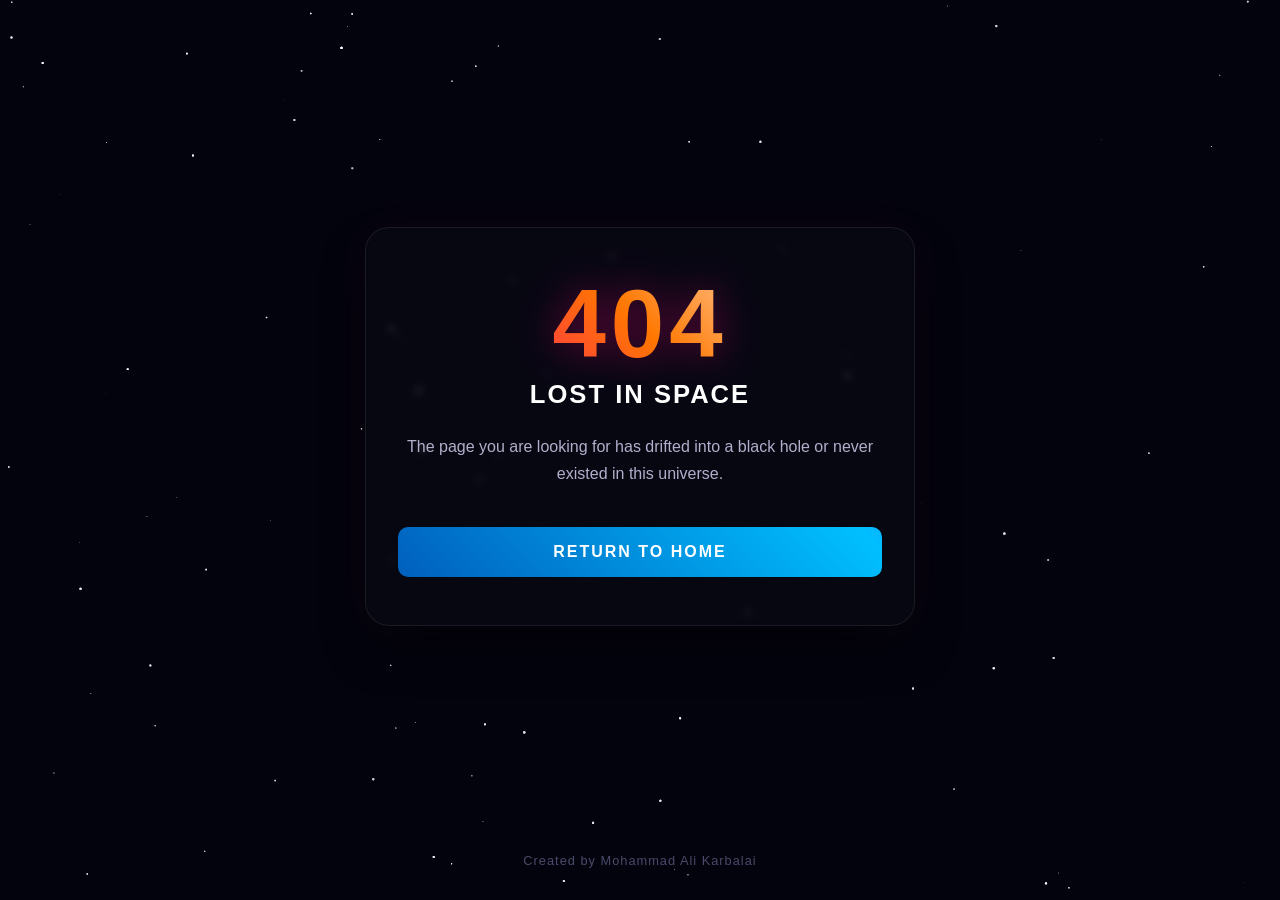
<file: blog.html>
<!DOCTYPE html>
<html lang="en">
<head>
    <meta charset="UTF-8">
    <meta name="viewport" content="width=device-width, initial-scale=1.0">
    <title>404 - Lost in Space</title>
    <style>
        /* تنظیمات پایه و ریست قالب */
        * {
            margin: 0;
            padding: 0;
            box-sizing: border-box;
            font-family: 'Segoe UI', Tahoma, Geneva, Verdana, sans-serif;
        }

        body {
            background-color: #03030a;
            color: #ffffff;
            min-height: 100vh;
            overflow-x: hidden;
        }

        /* هدایت انیمیشن ستاره‌ها به پس‌زمینه */
        #spaceCanvas {
            position: fixed;
            top: 0;
            left: 0;
            width: 100%;
            height: 100%;
            z-index: 1;
        }

        /* کانتینر اصلی محتوا */
        .main-container {
            position: relative;
            z-index: 2;
            min-height: 100vh;
            display: flex;
            flex-direction: column;
            justify-content: space-between;
            align-items: center;
            padding: 2rem 1rem;
        }

        /* باکس اصلی معرفی با بلور کمتر شده و شیشه‌ای شفاف */
        .wrapper {
            background: rgba(255, 255, 255, 0.02);
            backdrop-filter: blur(4px);
            -webkit-backdrop-filter: blur(4px);
            border: 1px solid rgba(255, 255, 255, 0.08);
            padding: 3rem 2rem;
            border-radius: 24px;
            width: 100%;
            max-width: 550px;
            text-align: center;
            box-shadow: 0 25px 50px -12px rgba(0, 0, 0, 0.7),
                        0 0 40px rgba(255, 0, 128, 0.05); /* هاله نوری ملایم قرمز/صورتی برای خطا */
            margin: auto 0;
        }

        /* عدد بزرگ 404 با استایل نئونی و فضایی */
        .error-code {
            font-size: 6rem;
            font-weight: 900;
            letter-spacing: 5px;
            line-height: 1;
            margin-bottom: 0.5rem;
            background: linear-gradient(45deg, #ff007f, #ff7700, #ffffff);
            -webkit-background-clip: text;
            -webkit-text-fill-color: transparent;
            filter: drop-shadow(0 0 20px rgba(255, 0, 127, 0.4));
            animation: float 4s ease-in-out infinite alternate; /* انیمیشن معلق بودن در فضا */
        }

        /* عنوان خطا */
        .h1-1 {
            font-size: 1.6rem;
            letter-spacing: 2px;
            margin-bottom: 1.5rem;
            color: #ffffff;
            font-weight: 700;
        }

        /* متن توضیحات */
        .h3-1 {
            font-weight: 400;
            font-size: 1rem;
            line-height: 1.7;
            color: #b0b0cc;
            margin-bottom: 2.5rem;
        }

        /* دکمه اختصاصی و هایپراسپیس بازگشت به خانه */
        .space-button-link {
            text-decoration: none;
            display: block;
            width: 100%;
        }

        .space-button {
            width: 100%;
            padding: 16px;
            font-size: 1rem;
            font-weight: bold;
            letter-spacing: 2px;
            color: white;
            background: linear-gradient(45deg, #005fbc, #00bfff, #7000ff);
            background-size: 200% auto;
            border: none;
            border-radius: 10px;
            cursor: pointer;
            transition: all 0.4s ease;
            animation: spacePulse 2s infinite alternate;
        }

        /* افکت هاور دکمه */
        .space-button:hover {
            transform: translateY(-3px) scale(1.02);
            background-position: right center;
            box-shadow: 0 0 25px rgba(0, 191, 255, 0.6), 
                        0 0 40px rgba(112, 0, 255, 0.4);
        }

        /* انیمیشن پالس نوری دکمه */
        @keyframes spacePulse {
            0% {
                box-shadow: 0 4px 15px rgba(0, 191, 255, 0.3);
            }
            100% {
                box-shadow: 0 4px 25px rgba(112, 0, 255, 0.5);
            }
        }

        /* انیمیشن معلق بودن عدد 404 در فضا */
        @keyframes float {
            0% {
                transform: translateY(0px);
            }
            100% {
                transform: translateY(-15px);
            }
        }

        /* استایل بخش فوتر */
        .footer {
            width: 100%;
            text-align: center;
            padding-top: 2rem;
            color: #4a4a6a;
            font-size: 0.8rem;
            letter-spacing: 1px;
        }

        /* مدیا کوئری ریسپانسیو برای موبایل */
        @media (max-width: 480px) {
            .wrapper {
                padding: 2.5rem 1.2rem;
                margin: auto 10px;
            }
            
            .error-code {
                font-size: 4.5rem;
            }

            .h1-1 {
                font-size: 1.3rem;
            }

            .h3-1 {
                font-size: 0.9rem;
            }
        }
    </style>
</head>
<body class="body">

    <!-- بوم انیمیشن ستاره‌ها و شهاب‌سنگ‌ها در پس‌زمینه -->
    <canvas id="spaceCanvas"></canvas>

    <!-- کانتینر اصلی محتوا روی لایه انیمیشن -->
    <main class="main-container">
        <section class="wrapper">
            <!-- عدد خطای معلق -->
            <div class="error-code">404</div>
            
            <h1 class="h1-1">LOST IN SPACE</h1>
            
            <h3 class="h3-1">
                The page you are looking for has drifted into a black hole or never existed in this universe.
            </h3>
            
            <!-- دکمه هدایت به صفحه اصلی (آدرس فایل اصلی خود را بجای index.html قرار دهید) -->
            <a href="index.html" class="space-button-link">
                <button class="space-button">RETURN TO HOME</button>
            </a>
        </section>

        <!-- متن کپی‌رایت فوتر -->
        <footer class="footer">
            <p>Created by Mohammad Ali Karbalai</p>
        </footer>
    </main>

    <!-- جاوااسکریپت انیمیشن ستاره‌ها و شهاب‌سنگ‌ها -->
    <script>
        const canvas = document.getElementById('spaceCanvas');
        const ctx = canvas.getContext('2d');

        let width = canvas.width = window.innerWidth;
        let height = canvas.height = window.innerHeight;

        window.addEventListener('resize', () => {
            width = canvas.width = window.innerWidth;
            height = canvas.height = window.innerHeight;
        });

        const stars = [];
        const numStars = 100;

        for (let i = 0; i < numStars; i++) {
            stars.push({
                x: Math.random() * width,
                y: Math.random() * height,
                radius: Math.random() * 1.2,
                alpha: Math.random(),
                speed: Math.random() * 0.01 + 0.005
            });
        }

        let shootingStar = null;

        function createShootingStar() {
            shootingStar = {
                x: Math.random() * width,
                y: 0,
                length: Math.random() * 80 + 50,
                speedX: Math.random() * 15 + 10,
                speedY: Math.random() * 8 + 6,
                alpha: 1
            };
        }

        setInterval(() => {
            if (!shootingStar) {
                createShootingStar();
            }
        }, 4000);

        function animate() {
            ctx.fillStyle = 'rgba(5, 5, 16, 0.3)';
            ctx.fillRect(0, 0, width, height);

            stars.forEach(star => {
                star.alpha += star.speed;
                if (star.alpha > 1 || star.alpha < 0) {
                    star.speed = -star.speed;
                }
                ctx.globalAlpha = Math.abs(star.alpha);
                ctx.fillStyle = '#ffffff';
                ctx.beginPath();
                ctx.arc(star.x, star.y, star.radius, 0, Math.PI * 2);
                ctx.fill();
            });

            if (shootingStar) {
                ctx.globalAlpha = shootingStar.alpha;
                
                let gradient = ctx.createLinearGradient(
                    shootingStar.x, shootingStar.y, 
                    shootingStar.x - shootingStar.length, shootingStar.y - (shootingStar.length * (shootingStar.speedY / shootingStar.speedX))
                );
                gradient.addColorStop(0, '#ffffff');
                gradient.addColorStop(0.5, 'rgba(0, 191, 255, 0.5)');
                gradient.addColorStop(1, 'transparent');

                ctx.strokeStyle = gradient;
                ctx.lineWidth = 2;
                ctx.beginPath();
                ctx.moveTo(shootingStar.x, shootingStar.y);
                ctx.lineTo(
                    shootingStar.x - shootingStar.length, 
                    shootingStar.y - (shootingStar.length * (shootingStar.speedY / shootingStar.speedX))
                );
                ctx.stroke();

                shootingStar.x += shootingStar.speedX;
                shootingStar.y += shootingStar.speedY;

                if (shootingStar.x > width || shootingStar.y > height) {
                    shootingStar = null;
                }
            }

            requestAnimationFrame(animate);
        }

        animate();
    </script>
</body>
</html>
</file>
